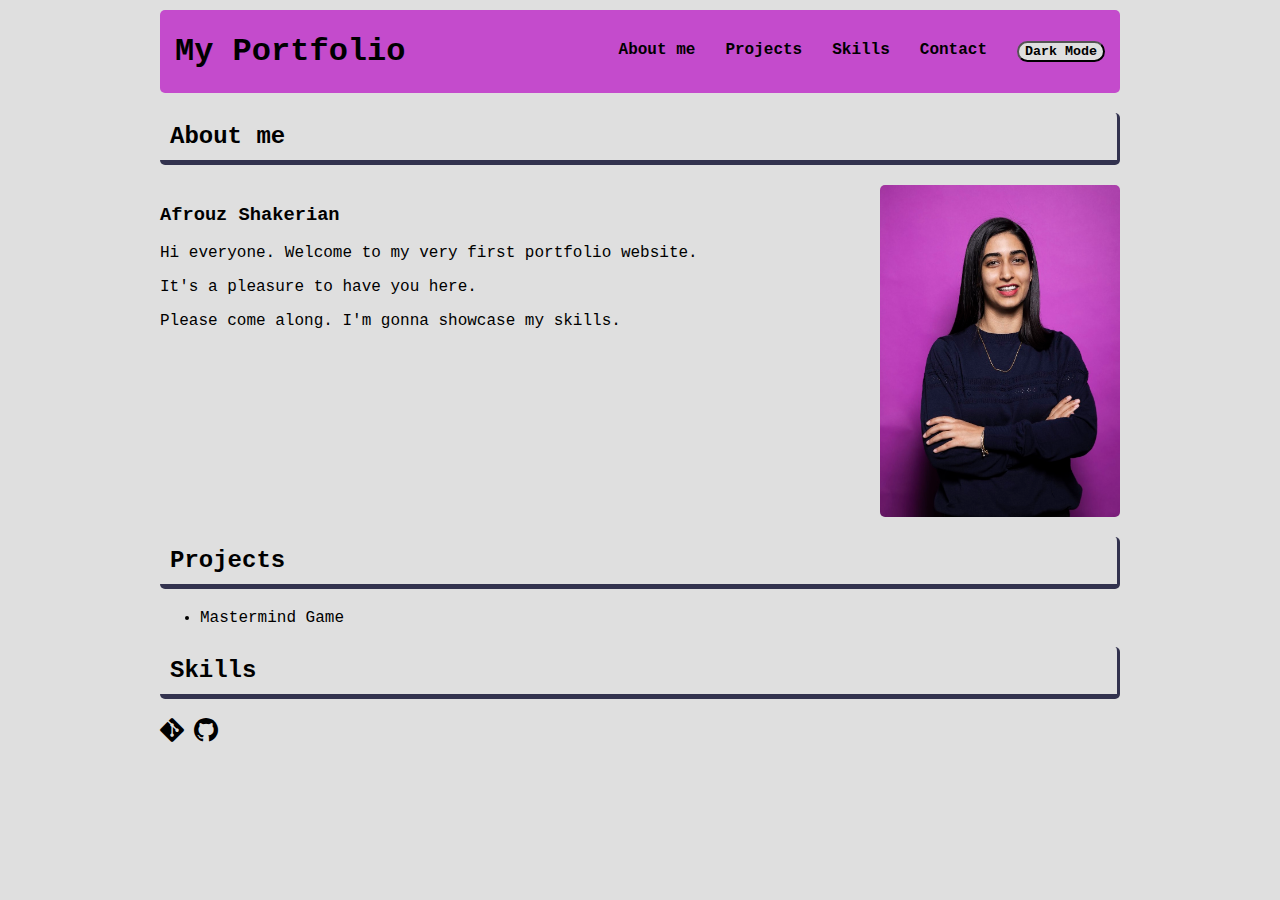
<file: index.html>
<!DOCTYPE html>
<html lang="en">

<head>
    <meta charset="UTF-8">
    <meta name="viewport" content="width=device-width, initial-scale=1.0">
    <link rel="stylesheet" href="style.css">
    <link rel="stylesheet" href="https://cdn.jsdelivr.net/npm/bootstrap-icons@1.11.3/font/bootstrap-icons.min.css">
    <title>My Portfolio Web</title>
</head>

<body>
    <header>
        <nav id="navbar">
            <h1><a href="#">My Portfolio</a></h1>
            <ul role="presentation">
                <li><a href="#about-me">About me</a></li>
                <li><a href="#projects">Projects</a></li>
                <li><a href="#skills">Skills</a></li>
                <li><a href="contact.html">Contact</a></li>
                <li><button type="button" id="toggle-background">Dark Mode</button></li>
            </ul>
        </nav>
    </header>
    <main>
        <section id="about-me">
            <h2>About me</h2>
            <div class="about-me-container">
                <div class="about-me-text">
                    <div>
                        <h3>Afrouz Shakerian</h3>
                        <p>Hi everyone. Welcome to my very first portfolio website.</p>
                        <p>It's a pleasure to have you here.</p>
                        <p>Please come along. I'm gonna showcase my skills.</p>
                    </div>
                    <img src="/images/myself.JPG" alt="Afrouz's photo">
                </div>
            </div>
        </section>
        <section id="projects">
            <h2>Projects</h2>
            <div>
                <ul role="presentation">
                    <li>Mastermind Game</li>
                </ul>
            </div>
        </section>
        <section id="skills">
            <h2>Skills</h2>
            <i class="bi bi-git" style="font-size: 1.5rem;"></i>
            <i class="bi bi-github" style="font-size: 1.5rem;"></i>
        </section>
    </main>
    <footer></footer>
    <script src="main.js"></script>
</body>

</html>
</file>
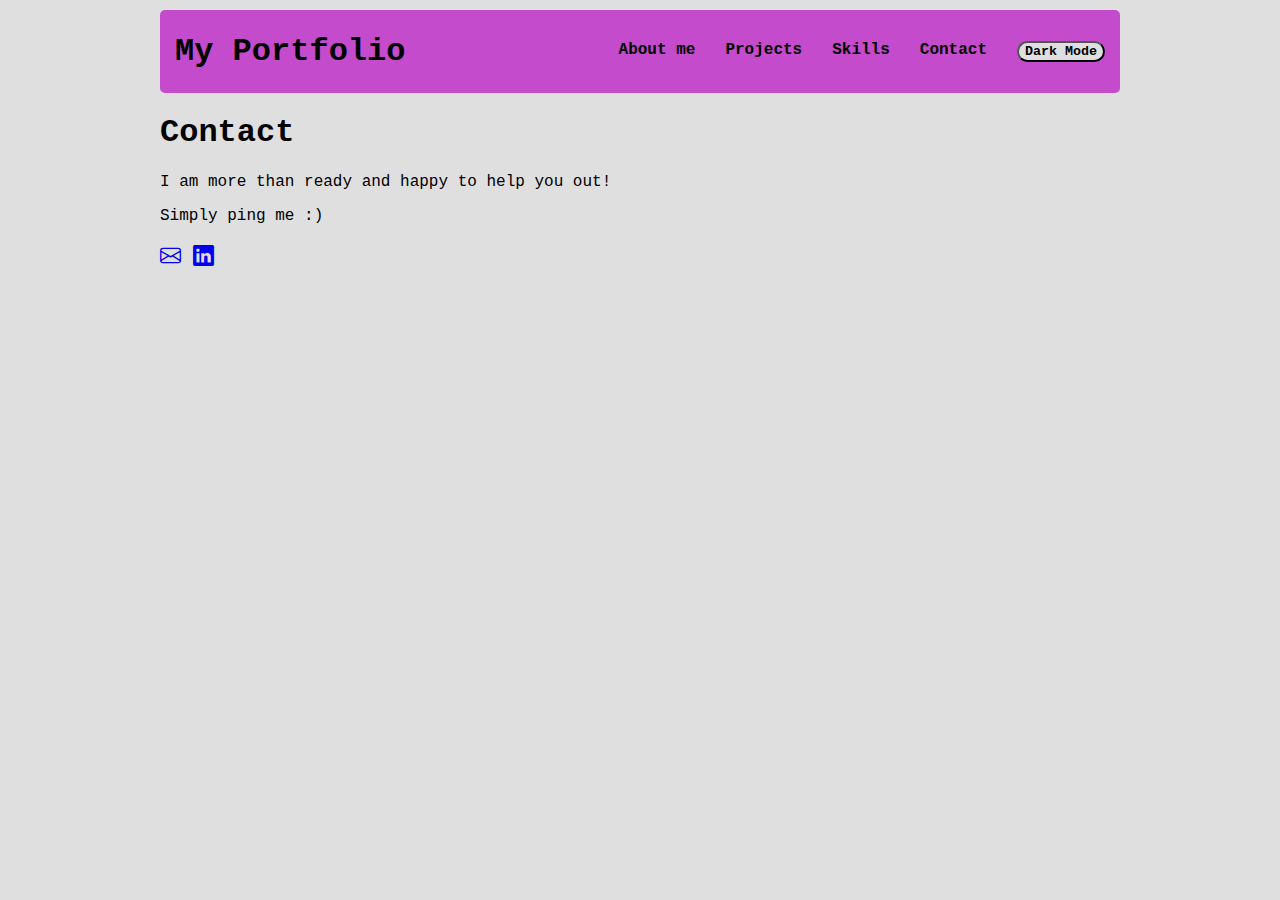
<file: contact.html>
<!DOCTYPE html>
<html lang="en">
<head>
    <meta charset="UTF-8">
    <meta name="viewport" content="width=device-width, initial-scale=1.0">
    <title>Contact</title>
    <link rel="stylesheet" href="https://cdn.jsdelivr.net/npm/bootstrap-icons@1.11.3/font/bootstrap-icons.min.css">
    <link rel="stylesheet" href="style.css">
</head>
<body>
    <header>
        <nav id="navbar">
            <h1><a href="/#">My Portfolio</a></h1>
            <ul role="presentation">
                <li><a href="/#about-me">About me</a></li>
                <li><a href="/#projects">Projects</a></li>
                <li><a href="/#skills">Skills</a></li>
                <li><a href="contact.html">Contact</a></li>
                <li><button type="button" id="toggle-background">Dark Mode</button></li>
            </ul>
        </nav>
    </header>
    <h1>Contact</h1>
    <p>I am more than ready and happy to help you out!</p>
    <p>Simply ping me :)</p>
    <div class="contact-list">
        <a href="mailto:afrouz500@gmail.com" target="_blank"><i class="bi bi-envelope" style="font-size: 1.3rem;"></i></a>
        <a href="https://www.linkedin.com/in/afrouzshakerian" target="_blank"><i class="bi bi-linkedin" style="font-size: 1.3rem;"></i></a>
    </div>
    <script src="https://cdn.jsdelivr.net/npm/bootstrap@5.3.3/dist/js/bootstrap.bundle.min.js" integrity="sha384-YvpcrYf0tY3lHB60NNkmXc5s9fDVZLESaAA55NDzOxhy9GkcIdslK1eN7N6jIeHz" crossorigin="anonymous"></script>
    <script src="main.js"></script>
</body>
</html>
</file>
<file: style.css>
body {
    background-color: #dfdfdf;
    font-family: 'Courier New', Courier, monospace;
    margin: 0 10rem;
    padding: 10px 0;
}

body.dark-mode {
    background-color: rgb(50, 50, 78);
    color: #dfdfdf;
}

body.dark-mode h2 {
    border-bottom-color: #dfdfdf;
    border-right-color: #dfdfdf;
}

#navbar {
    display: flex;
    justify-content: space-between;
    align-items: center;
    background-color: rgb(196, 75, 204);
    border-radius: 5px;
    padding-left: 15px;
}

#navbar ul {
    display: flex;
}

#navbar li{
    list-style: none;
    font-weight: bold;
    padding: 15px;
}

#navbar a {
    text-decoration: none;
    color: black;
}

#toggle-background {
    border-radius: 50px;
    cursor: pointer;
    background-color: #dfdfdf;
    font-family: 'Courier New', Courier, monospace;
    font-weight: bold;
}

#toggle-background:hover {
    background-color: #ebc4c4;
}

h2 {
    padding: 10px;
    border-radius: 5px;
    border-bottom: 5px solid rgb(50, 50, 78);
    border-right: 3px solid rgb(50 , 50, 78);
}

.about-me-text {
    display: flex;
    justify-content: space-between;
}

.about-me-container img {
    max-width: 25%;
    height: auto;
    border-radius: 5px;
}

.contact-list {
    padding-top: 5px;
    font-size: 20px;
}
</file>
